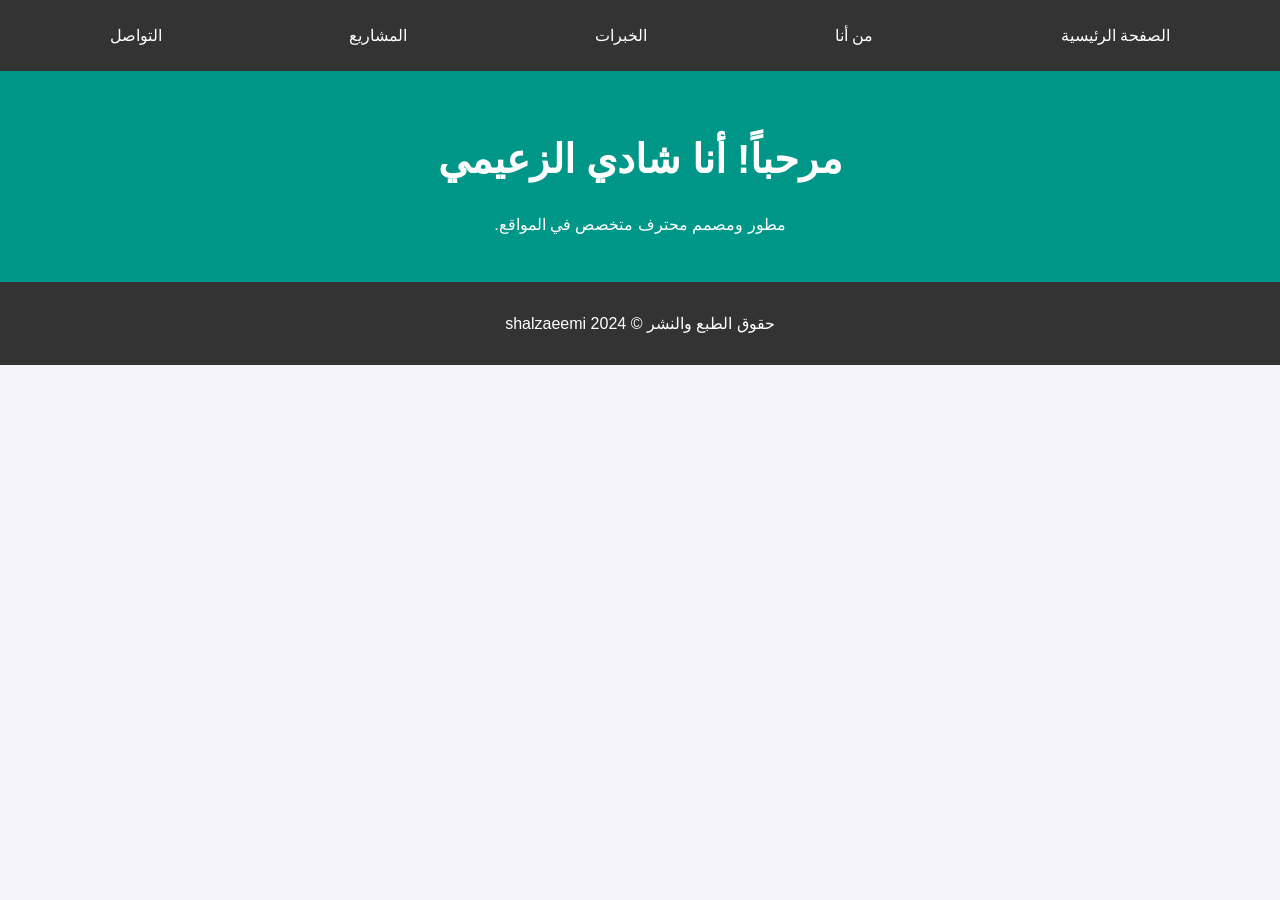
<file: index.html>
<!DOCTYPE html>
<html lang="ar">
<head>
    <meta charset="UTF-8">
    <meta name="viewport" content="width=device-width, initial-scale=1.0">
    <title>Shadi Alzaeemi</title>
    <link rel="stylesheet" href="style.css">
</head>
<body>
    <header>
        <div class="navbar">
            <a href="#home">الصفحة الرئيسية</a>
            <a href="#about">من أنا</a>
            <a href="#experience">الخبرات</a>
            <a href="#projects">المشاريع</a>
            <a href="#contact">التواصل</a>
        </div>
    </header>

     <section id="home">
        <div class="intro">
            <h1>مرحباً! أنا شادي الزعيمي</h1>
            <p>مطور ومصمم محترف متخصص في المواقع.</p>
        </div>
    </section>

    <footer>
        <p>حقوق الطبع والنشر © 2024 shalzaeemi</p>
    </footer>
</body>
</html>
</file>
<file: style.css>
body {
    font-family: Arial, sans-serif;
    margin: 0;
    padding: 0;
    direction: rtl;
    background-color: #f4f4f9;
}

header {
    background-color: #333;
    color: white;
    padding: 1rem;
}

.navbar {
    display: flex;
    justify-content: space-around;
}

.navbar a {
    color: white;
    text-decoration: none;
    padding: 10px 15px;
    transition: background-color 0.3s ease;
}

.navbar a:hover {
    background-color: #575757;
}

section {
    padding: 2rem;
}

#home {
    background-color: #009688;
    color: white;
    text-align: center;
}

#home h1 {
    font-size: 2.5rem;
}

footer {
    text-align: center;
    padding: 1rem;
    background-color: #333;
    color: white;
}
</file>
